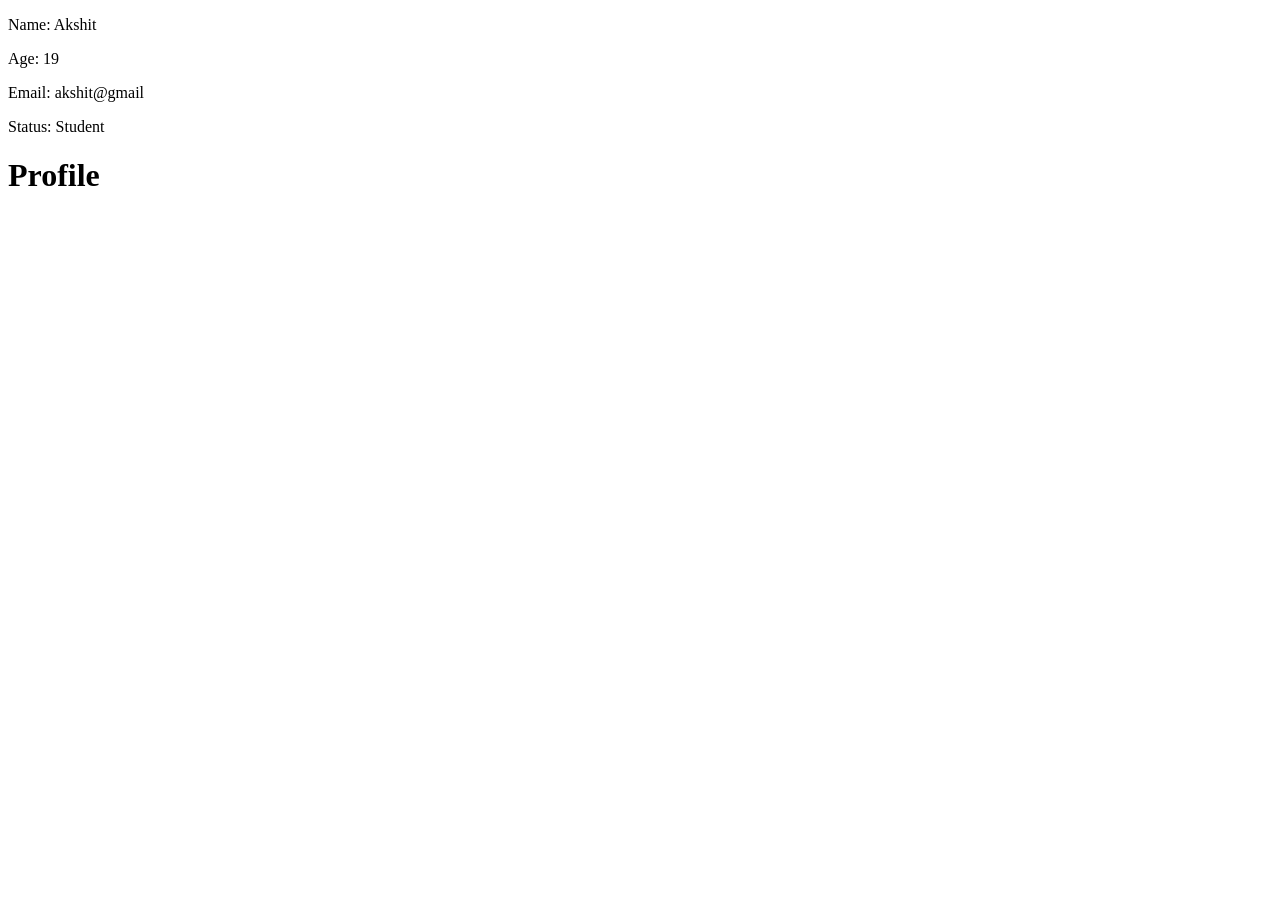
<file: ok/index.html>
<!DOCTYPE html>
<html lang="en">
<head>
    <meta charset="UTF-8">
    <meta name="viewport" content="width=device-width, initial-scale=1.0">
    <title>Document</title>
</head>
<body>
    <div id="profile"></div>
    <script src="script.js"></script>
</body>
</html>
</file>
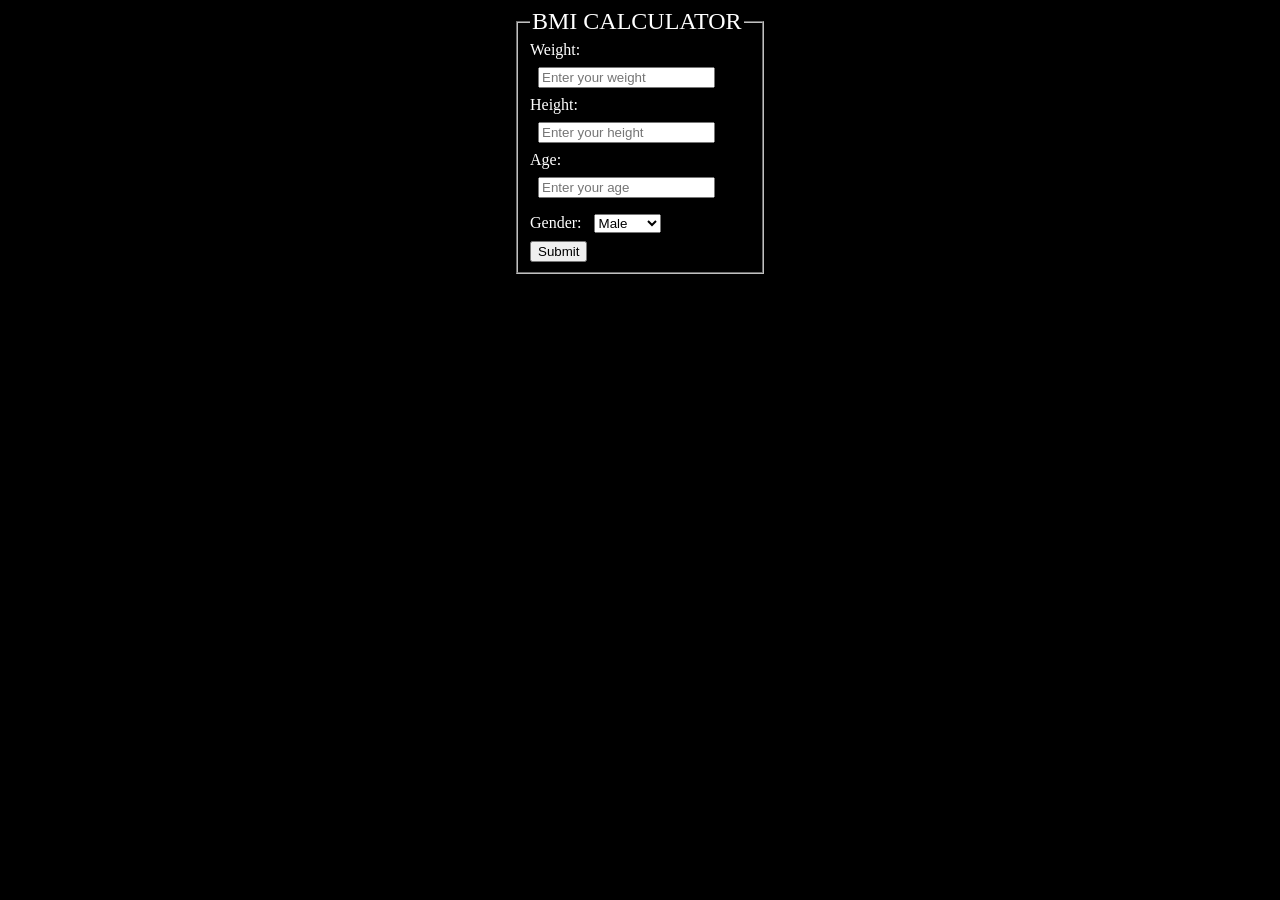
<file: project_bmiCalculator/index.html>
<!DOCTYPE html>
<html lang="en">
<head>
    <meta charset="UTF-8">
    <meta name="viewport" content="width=device-width, initial-scale=1.0">
    <title>BMI Calculator</title>
    <link rel="stylesheet" href="style.css">
</head>
<body>
    <div id="frm">
        <fieldset id="fieldset">
            <legend>BMI CALCULATOR</legend>
            <form id="main">
                <label for="weight">Weight:</label>
                <input type="text" placeholder="Enter your weight" id="weight"><br>

                <label for="height">Height:</label>
                <input type="number" placeholder="Enter your height" step="0.01" id="height"><br>

                <label for="age">Age:</label>
                <input type="number" id="age" placeholder="Enter your age"><br>

                <label for="gender">Gender:</label>
                <select id="gender">
                    <option value="Male">Male</option>
                    <option value="Female">Female</option>
                </select><br>

                <button value="submit" id="btn">Submit</button>
            </form>
        </fieldset>
    </div>
    <div id="bmi"></div>
    <script src="script.js"></script>
</body>
</html>
</file>
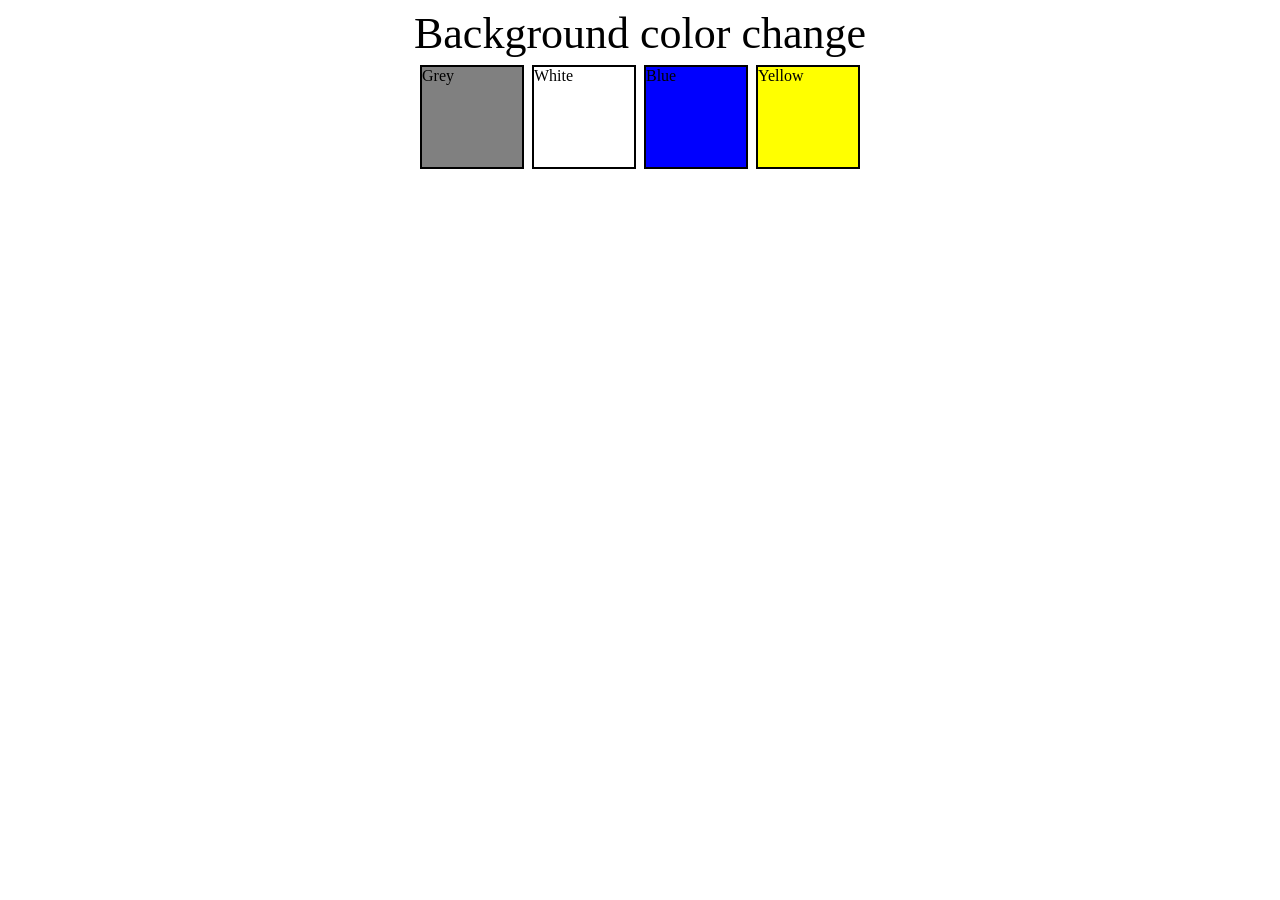
<file: project_colorChanger/index.html>
<!DOCTYPE html>
<html lang="en">
<head>
    <meta charset="UTF-8">
    <meta name="viewport" content="width=device-width, initial-scale=1.0">
    <title>BackGround Color Changer</title>
    <link rel="stylesheet" href="style.css"></link>
</head>
<body>
    <header>Background color change</header>
    <div class="main">
        <div class="button" id="grey">Grey</div>
        <div class="button" id="white">White</div>
        <div class="button" id="blue">Blue</div>
        <div class="button" id="yellow">Yellow</div>
    </div>

    <script src="script.js"></script>
</body>
</html>
</file>
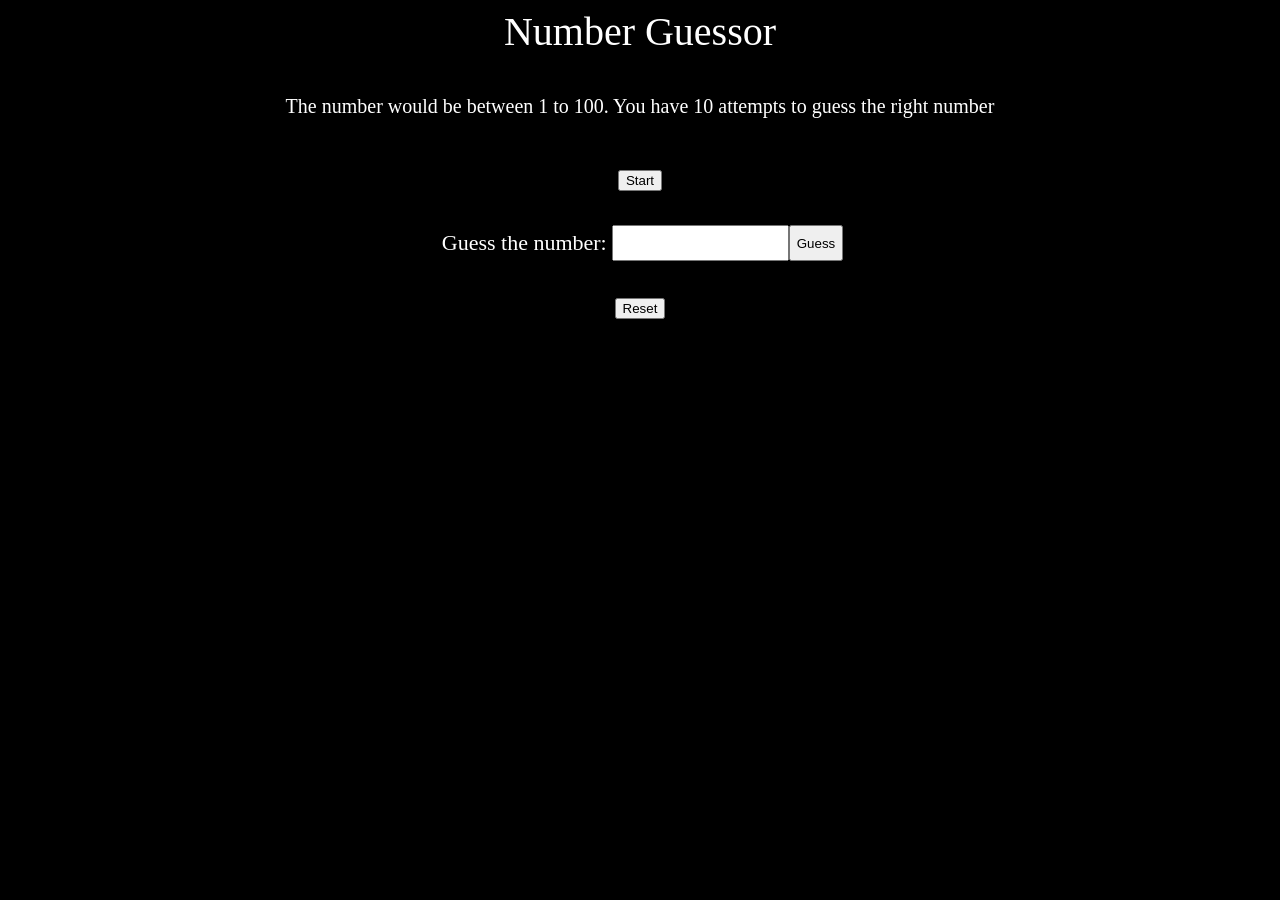
<file: project_guessNumber/index.html>
<!DOCTYPE html>
<html lang="en">
<head>
    <meta charset="UTF-8">
    <meta name="viewport" content="width=device-width, initial-scale=1.0">
    <title>Number Guesser</title>
    <link rel="stylesheet" href="style.css">
</head>
<body>
    <div id="heading">Number Guessor</div>
    <div id="description">The number would be between 1 to 100. You have 10 attempts to guess the right number</div>
    <div id="screen">
        <button id="start">Start</button>
    </div>
    <div id="main">
        <label for="input" style="margin: 5px">Guess the number:</label>
        <input type="number" id="input">
        <button id="guessbtn">Guess</button>
    </div>
    <footer>
    <button id="reset">Reset</button>
    </footer>
    <script src="script.js"></script>
</body>
</html>
</file>
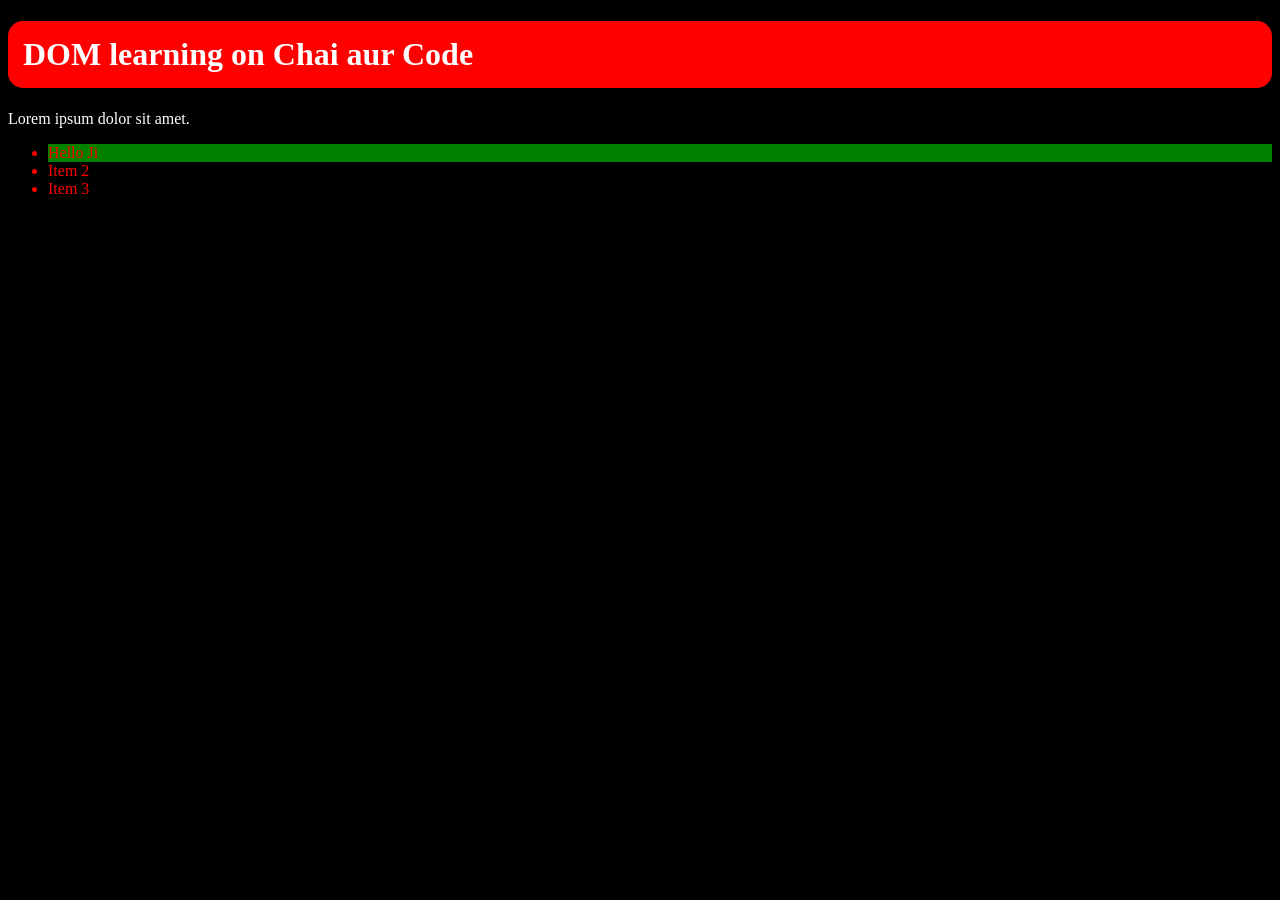
<file: 06_DOM/01_selectors.html>
<!DOCTYPE html>
<html lang="en">
<head>
    <meta charset="UTF-8">
    <title>Dom Learning</title>
    <style>
        body {
            background-color: black;
            color: white;
        }
    </style>
</head>
<body>
    <div class="bg-black">
        <h1 id="title" class="heading">DOM learning on Chai aur Code <span style="display: none;">Test Text</span> </h1>
        <p>Lorem ipsum dolor sit amet.</p>
    </div>

    <ul>
        <li>Item 1</li>
        <li>Item 2</li>
        <li>Item 3</li>
    </ul>
    <script src="01_selectors.js"></script>
</body>
</html>
</file>
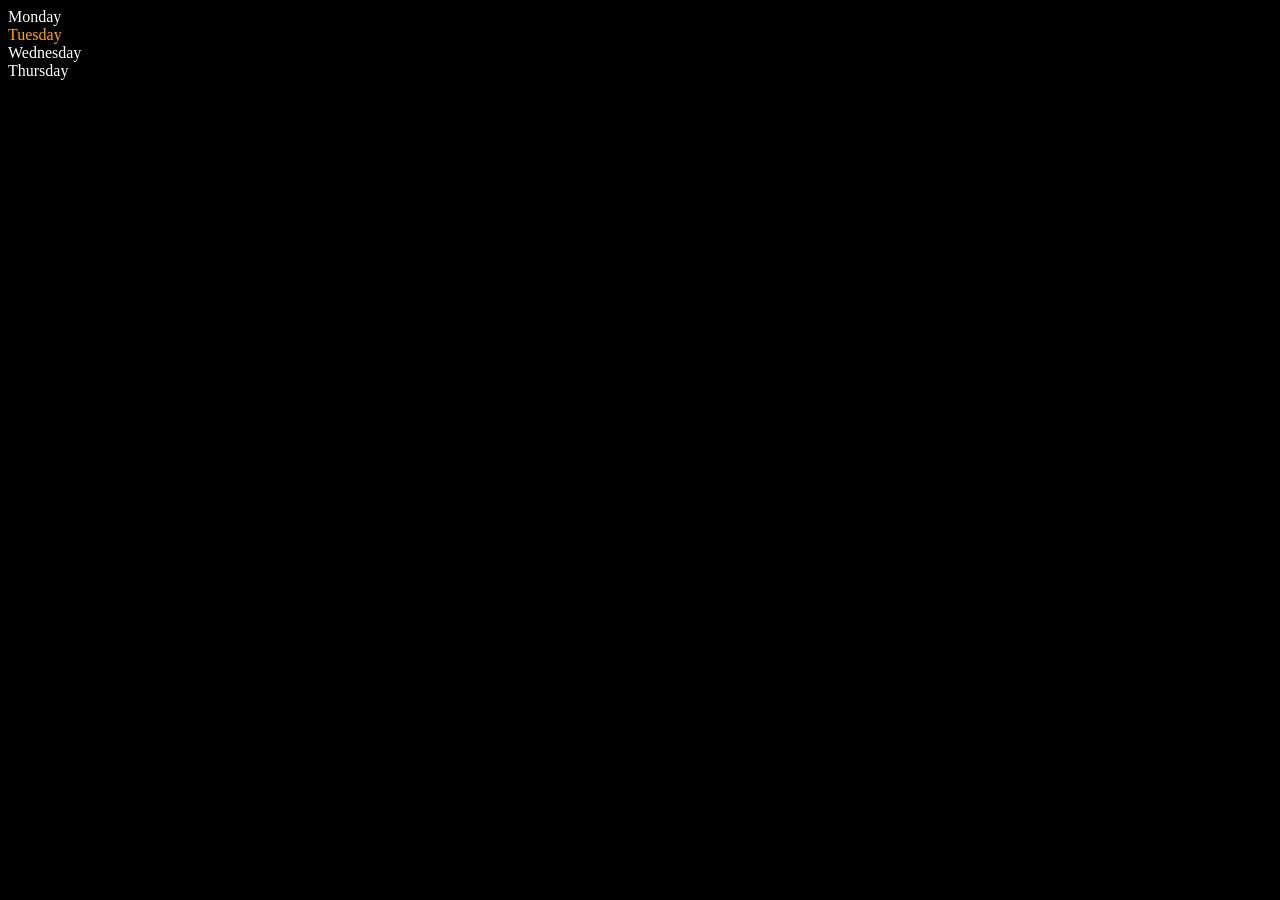
<file: 06_DOM/02_selectors.html>
<!DOCTYPE html>
<html lang="en">
<head>
    <meta charset="UTF-8">
    <meta name="viewport" content="width=device-width, initial-scale=1.0">
    <style>
        body {
            background-color: black;
            color: white;
        }
    </style>
    <title>DOM</title>
</head>
<body>
    <div class="parent">
        <div class="day">Monday</div>
        <div class="day">Tuesday</div>
        <div class="day">Wednesday</div>
        <div class="day">Thursday</div>
    </div>
</body>
<script>
    let parent = document.querySelector('.parent')
    // console.log(parent)
    // console.log(parent.children) // HTML Collection
    // console.log(parent.children[1]) // Gives Tuesday

    for(let i=0; i < parent.children.length; i++){
        // console.log(parent.children[i].innerHTML) // Logs all days
    }

    parent.children[1].style.color = "orange"

    // console.log(parent.firstElementChild) // Monday wala child
    // console.log(parent.lastElementChild) // Thurday

    const dayOne = document.querySelector('.day')
    // console.log(dayOne.parentElement) // Traverse to the parent element from the child, querySelector is a expensive operation
    // console.log(dayOne.nextElementSibling) // Gives next sibling of dayOne ie Tuesday

    // console.log("Nodes: ", parent.childNodes) // Nodelist(9).  text, div.day, text, div.day



    </script>
</html>
</file>
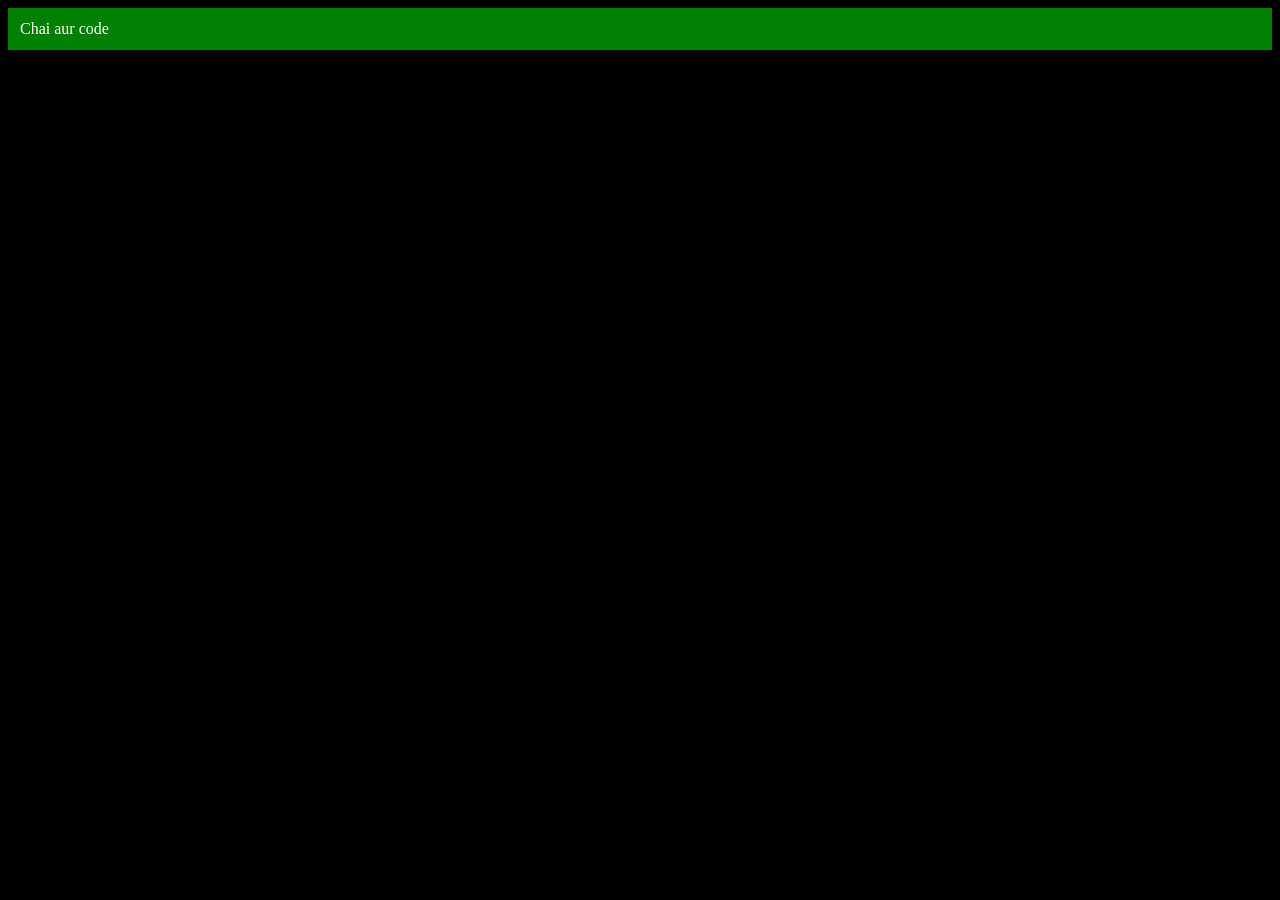
<file: 06_DOM/03_createElement.html>
<!DOCTYPE html>
<html lang="en">
<head>
    <meta charset="UTF-8"><style>
        body {
            background-color: black;
            color: white;
        }
    </style>
    <meta name="viewport" content="width=device-width, initial-scale=1.0">
    <title>DOM</title>
</head>
<body>
    
</body>
<script>
    let ok = document.createElement('div')
    
    ok.className = "main"
    ok.id = Math.random()
    ok.setAttribute("title", "Akshit") // Round trip bachta hai, leke nhi ata value directly jake set karta hai .
    ok.style.backgroundColor = "green"
    ok.style.padding = "12px"
    // ok.innerText = "Chai aur Code" // This overwites value and do round trips
    // But all this is not showing on screeen

    const myText = document.createTextNode("Chai aur code")
    ok.appendChild(myText) // Second Way


    document.body.appendChild(ok)
    console.log(ok)
</script>
</html>
</file>
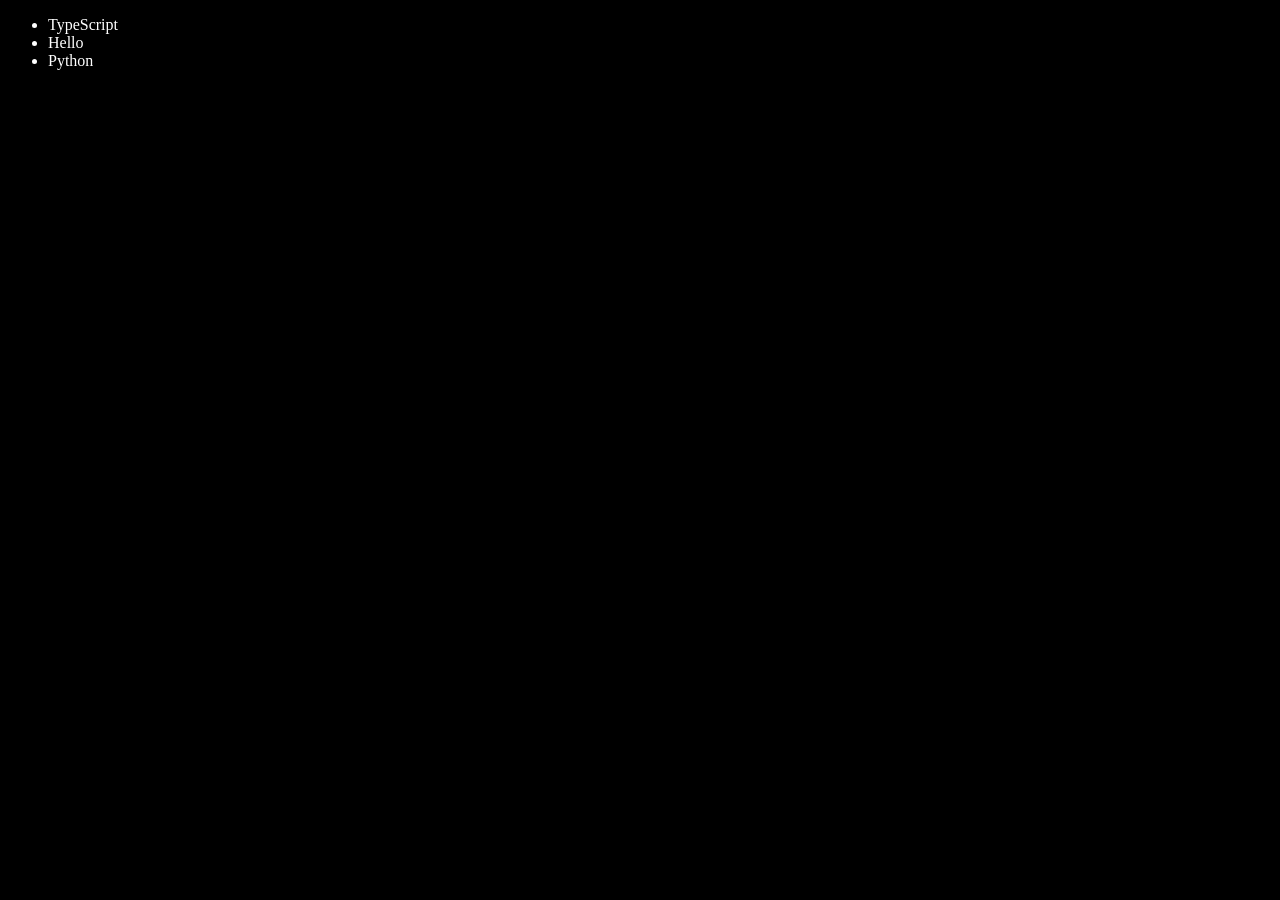
<file: 06_DOM/04_editAndRemove.html>
<!DOCTYPE html>
<html lang="en">
<head>
    <meta charset="UTF-8">
    <meta name="viewport" content="width=device-width, initial-scale=1.0">
    <title>Document</title>
    <style>
        body {
            background-color: black;
            color: white;
        }   
    </style>
</head>
<body>
    <ul class="language">
        <li>JavaScript</li>
    </ul>
    <script>
        function addLang(langName){
            let ul = document.querySelector('.language')
            let li = document.createElement('li')
            li.innerHTML = `${langName}`

            ul.appendChild(li)
        }
        addLang("Ruby") // Added
        addLang("Python")
        // Most Basic Way

        // Problem - traverses the whole tree everytime

        // Optimised
        function optimise(langName){
            const li = document.createElement('li');
            li.appendChild(document.createTextNode(langName))
            
            document.querySelector(".language").appendChild(li)
        }
        optimise("Akshit")


        // Edit
        let secondLang = document.querySelector("li:nth-child(2)")
        // secondLang.innerHTML = "Mojo" // Bad way
        let newLi = document.createElement("li")
        newLi.textContent = "Hello"
        secondLang.replaceWith(newLi)

        // Replace JS with TS
        let newLang = document.createElement('li')
        newLang.appendChild(document.createTextNode("TypeScript"))
        let js = document.querySelector("li:nth-child(1)")
        js.replaceWith(newLang)

        // Delete
        const lastLang = document.querySelector("li:last-child")
        lastLang.remove()
        </script>
</body>
</html>
</file>
<file: project_bmiCalculator/style.css>
body {
    background-color: black;
    color: white;
}
fieldset {
    width: 220px;
}
legend {
    font-size: 24px;
}
input {
    margin: 8px
}
select {
    margin: 8px;
}
#frm {
    display: flex;
    justify-content: center;
}
#bmi {
    display: flex;
    justify-content: center;
    margin: 15px;
    font-size: 22px;
}
</file>
<file: project_colorChanger/style.css>
#grey {
    background-color: grey;
    width: 100px;
    height: 100px;
    border: solid 2px black;
    margin: 4px;
}
#white {
    background-color: white;
    width: 100px;
    height: 100px;
    border: solid 2px black;
    margin: 4px;
}
#blue {
    background-color: blue;
    width: 100px;
    height: 100px;
    border: solid 2px black;
    margin: 4px;
}
#yellow {
    background-color: yellow;
    width: 100px;
    height: 100px;
    border: solid 2px black;
    margin: 4px;
}
.main {
    display: flex;
    padding: 2px;
    justify-content: center;
    flex-wrap: wrap;
}
header {
    text-align: center;
    font-size: 44px;
}
</file>
<file: project_guessNumber/style.css>
body {
    background-color: black;
    color: white;
}
#heading {
    font-size: 40px;
    text-align: center;
    margin-bottom: 40px;
}
#description {

    font-size: 20px;
    text-align: center;
}
#screen {
    font-size: 40px;
    text-align: center;
    margin: 30px;
}
#main {
    font-size: 22px;
    display: flex;
    justify-content: center;
    margin: 30px
}

footer {
    text-align: center;
    font-size: 25px;
}
</file>
